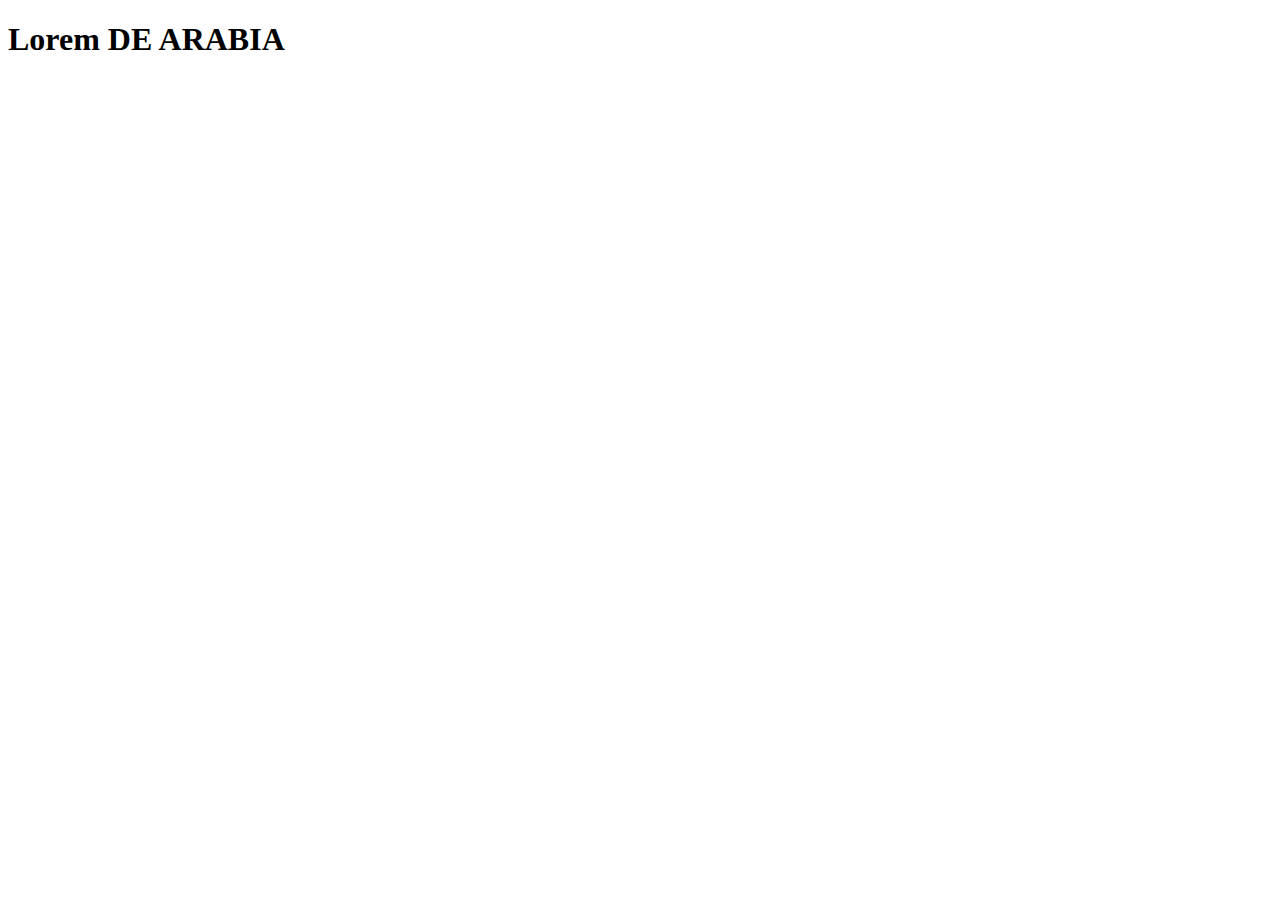
<file: index.html>
<!DOCTYPE html>
 <html lang="es">
 <head>
    <meta charset="UTF-8">
    <meta http-equiv="X-UA-Compatible" content="IE=edge">
    <meta name="viewport" content="width=device-width, maximum-scale=1.0">
    <title> Este es un proyecto Document </title>
 </head>   
 </html>
 <body>
   <h1>Lorem DE ARABIA </h1>


</body>
</html>
</file>
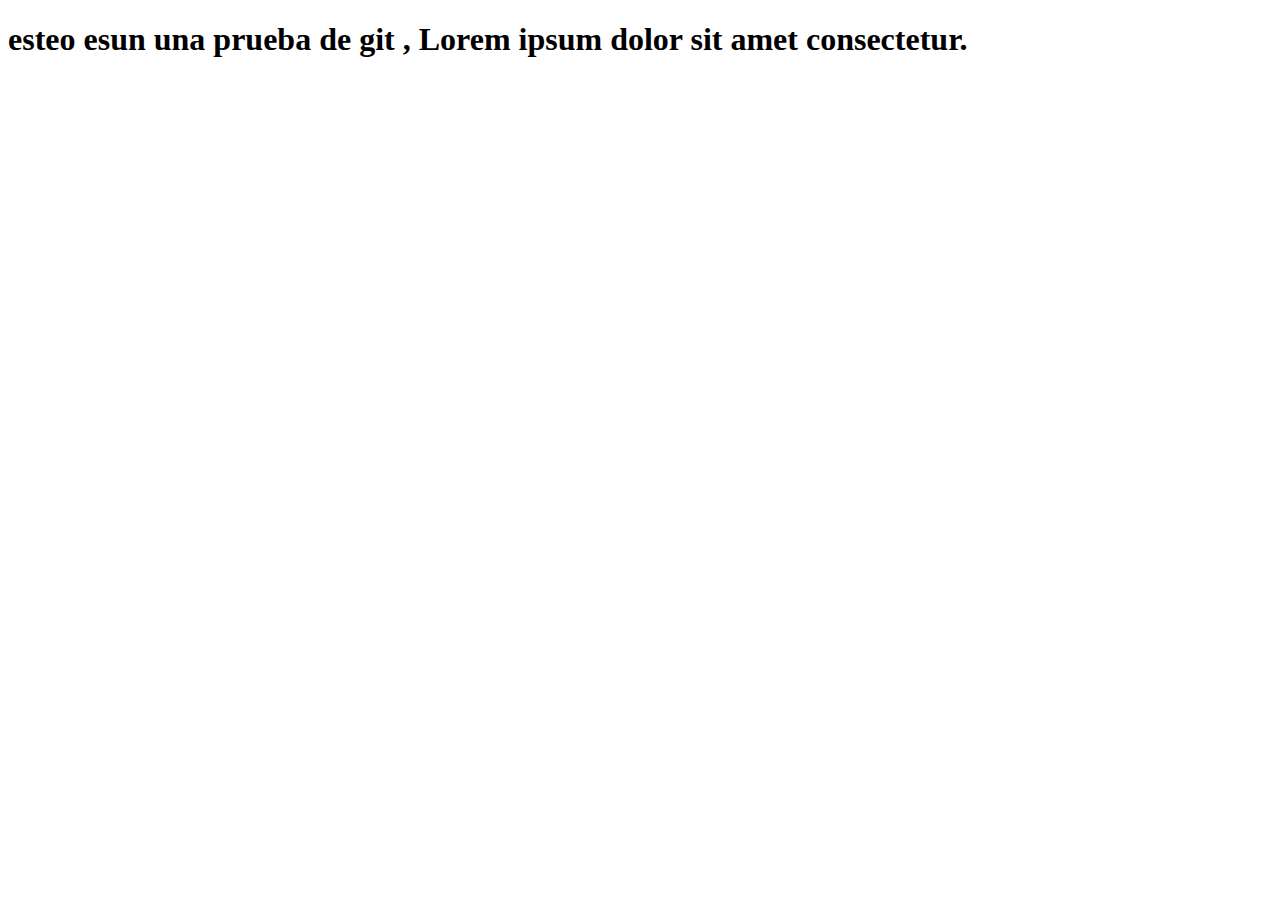
<file: nosotros.html>
<!DOCTYPE html>
<html lang="en">
<head>
   <meta charset="UTF-8">
   <meta http-equiv="X-UA-Compatible" content="IE=edge">
   <meta name="viewport" content="width=device-width, initial-scale=1.0">
   <title> Este es un proyecto Nosotros</title>
</head>   
<body>
   <h1>
      esteo esun una prueba de git , Lorem ipsum dolor sit amet consectetur.
   </h1>


</body>
</html>
</file>
